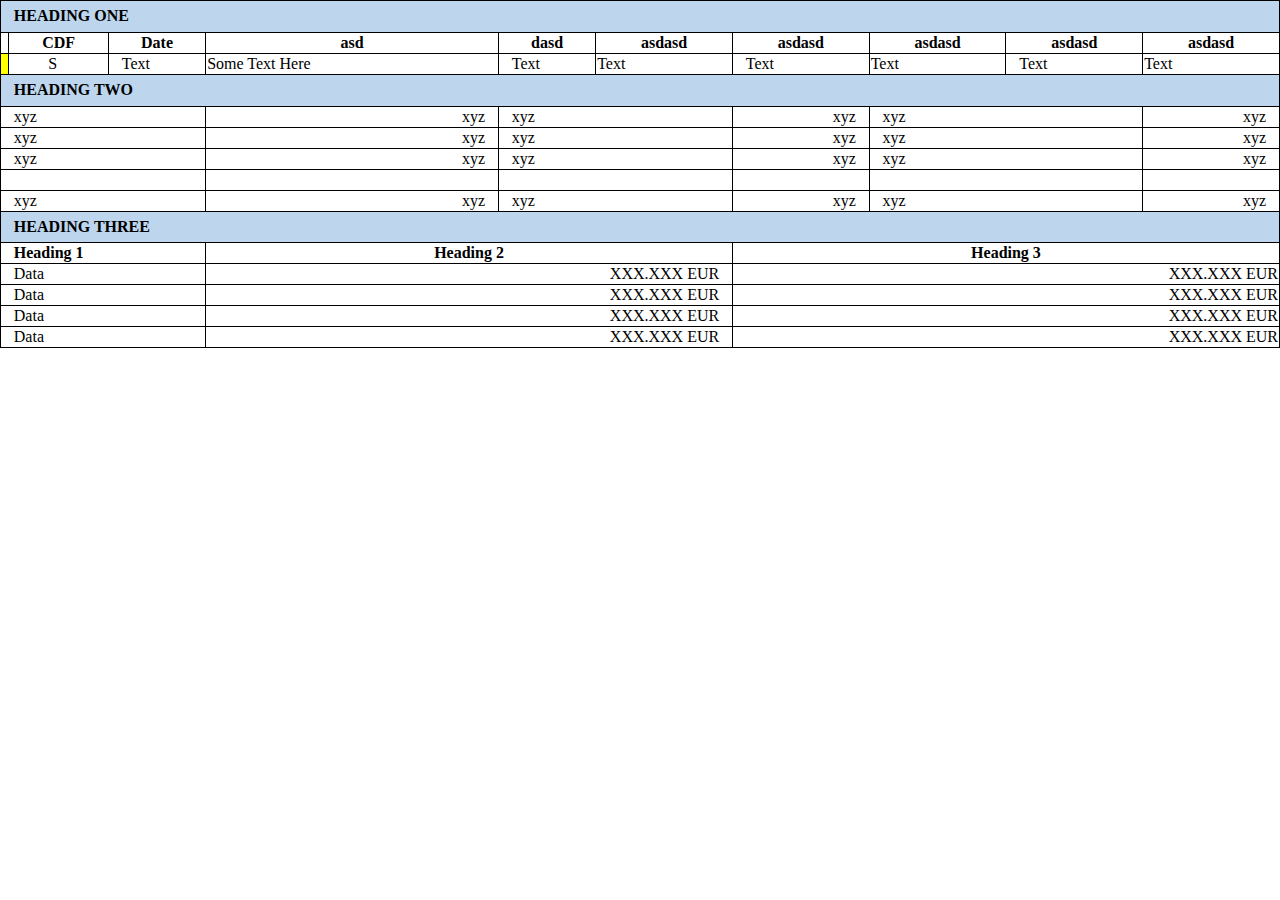
<file: Day 2/Task 1 - Create Table/Day_2- Task 1 (Create Table).html>
<!DOCTYPE html>
<html lang="en">

<head>
    <meta charset="UTF-8">
    <meta name="viewport" content="width=device-width, initial-scale=1.0">
    <meta http-equiv="X-UA-Compatible" content="ie=edge">
    <title>Day 2 - 25/10/2018</title>
    <link rel="stylesheet" href="day_2.css">
</head>

<body>
    <table>

        <!-- Section One -->
        <th class="heading-main" colspan="10">Heading One</th>

        <tr>
            <th class="color-boxes"><span></span></th>
            <th>CDF</th>
            <th>Date</th>
            <th>asd</th>
            <th>dasd</th>
            <th>asdasd</th>
            <th>asdasd</th>
            <th>asdasd</th>
            <th>asdasd</th>
            <th>asdasd</th>
        </tr>

        <tr>
            <td class="color-boxes" style="background:yellow"><span></span></td>
            <td style="text-align:center;">S</td>
            <td>Text</td>
            <td>Some Text Here</td>
            <td>Text</td>
            <td>Text</td>
            <td>Text</td>
            <td>Text</td>
            <td>Text</td>
            <td>Text</td>
        </tr>


        <!-- Section Two -->
        <th class="heading-main" colspan="10" style="padding-left:1%;">Heading Two</th>
        <tr class="section-2">
            <td colspan="3">xyz</td>
            <td style="text-align:right">xyz</td>
            <td colspan="2">xyz</td>
            <td style="text-align:right">xyz</td>
            <td colspan="2">xyz</td>
            <td style="text-align:right">xyz</td>
        </tr>

        <tr class="section-2">
            <td colspan="3">xyz</td>
            <td style="text-align:right">xyz</td>
            <td colspan="2">xyz</td>
            <td style="text-align:right">xyz</td>
            <td colspan="2">xyz</td>
            <td style="text-align:right">xyz</td>
        </tr>

        <tr class="section-2">
            <td colspan="3">xyz</td>
            <td style="text-align:right">xyz</td>
            <td colspan="2">xyz</td>
            <td style="text-align:right">xyz</td>
            <td colspan="2">xyz</td>
            <td style="text-align:right">xyz</td>
        </tr>

        <tr class="section-2">
            <td colspan="3"><span>xyz</span></td>
            <td style="text-align:right"><span>xyz</span></td>
            <td colspan="2"><span>xyz</span></td>
            <td style="text-align:right"><span>xyz</span></td>
            <td colspan="2"><span>xyz</span></td>
            <td style="text-align:right"><span>xyz</span></td>
        </tr>

        <tr class="section-2">
            <td colspan="3">xyz</td>
            <td style="text-align:right">xyz</td>
            <td colspan="2">xyz</td>
            <td style="text-align:right">xyz</td>
            <td colspan="2">xyz</td>
            <td style="text-align:right">xyz</td>
        </tr>



        <!-- Section Three -->
        <th class="heading-main" colspan="10">Heading Three</th>

        <tr>
            <th style="text-align:left; padding-left:1%;" colspan="3">Heading 1</th>
            <th colspan="3">Heading 2</th>
            <th colspan="4">Heading 3</th>
        </tr>

        <tr>
            <td style="text-align:left" colspan="3">Data</td>
            <td style="text-align:right" colspan="3">XXX.XXX EUR</td>
            <td style="text-align:right;" colspan="4">XXX.XXX EUR</td>
        </tr>

        <tr>
            <td style="text-align:left" colspan="3">Data</td>
            <td style="text-align:right" colspan="3">XXX.XXX EUR</td>
            <td style="text-align:right;" colspan="4">XXX.XXX EUR</td>
        </tr>

        <tr>
            <td style="text-align:left" colspan="3">Data</td>
            <td style="text-align:right" colspan="3">XXX.XXX EUR</td>
            <td style="text-align:right;" colspan="4">XXX.XXX EUR</td>
        </tr>

        <tr>
            <td style="text-align:left" colspan="3">Data</td>
            <td style="text-align:right" colspan="3">XXX.XXX EUR</td>
            <td style="text-align:right;" colspan="4">XXX.XXX EUR</td>
        </tr>
    </table>
</body>

</html>
</file>
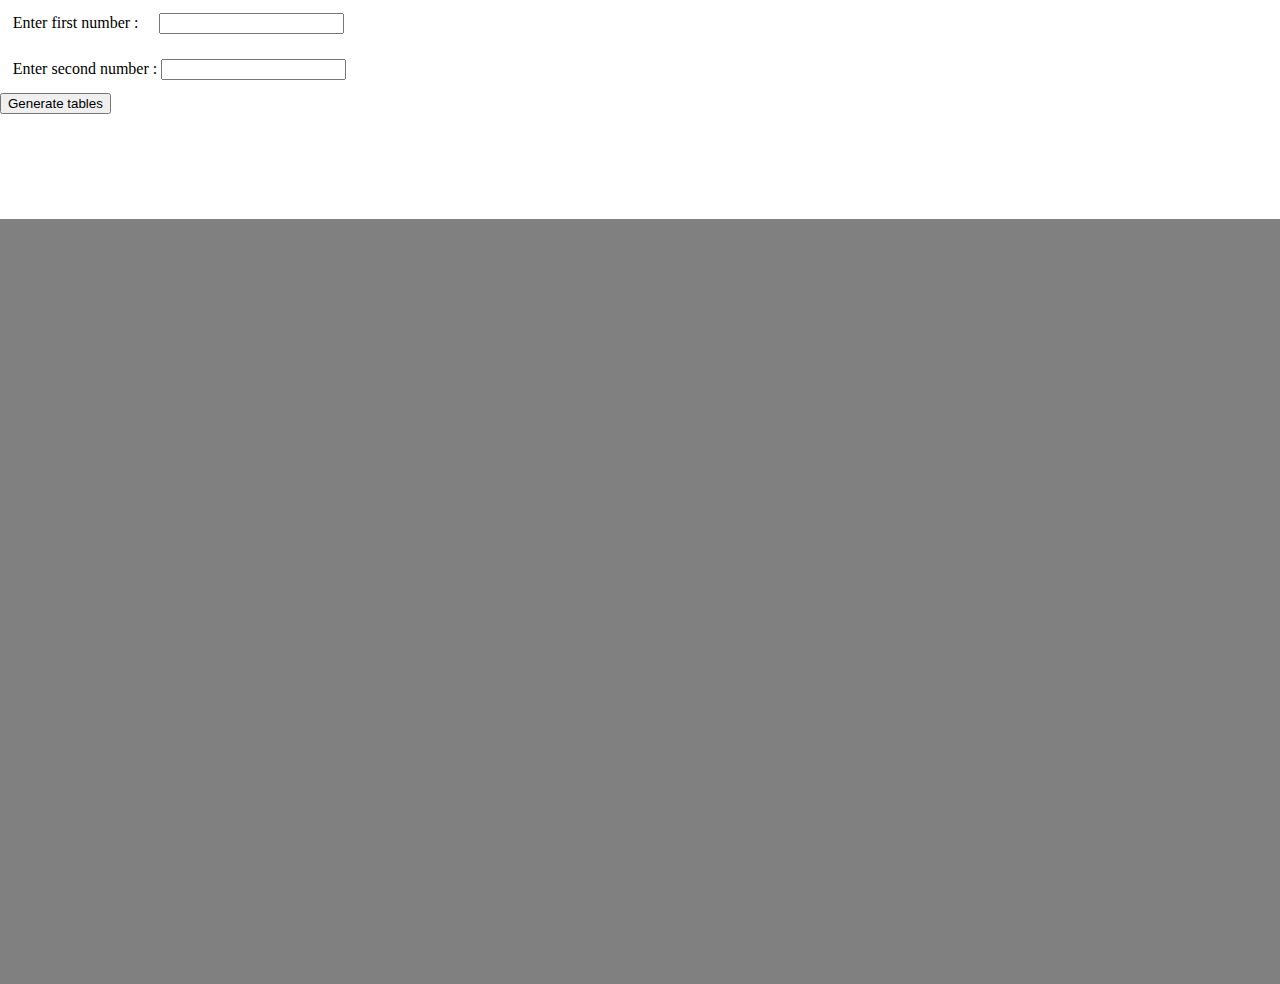
<file: Day 2/Task 2- Print tables using Javascript/table.html>
<!DOCTYPE html>
<html lang="en">
<head>
    <meta charset="UTF-8">
    <meta name="viewport" content="width=device-width, initial-scale=1.0">
    <meta http-equiv="X-UA-Compatible" content="ie=edge">
    <link rel="stylesheet" href="table.css">
    <script defer src="table.js"></script>
    <title>Table</title>
</head>
<body>
    
    <div class="input-fields">
        <label for="no1">
                <span>Enter first number :</span>&nbsp;&nbsp;&nbsp;&nbsp;
                <input id="numberFirst" type="text" required>
        </label>
        
        <label for="no2">
                <span>Enter second number :</span>
                <input id="numberSecond" type="text" required>
        </label>

        <button id="submit-btn" type="submit">Generate tables</button>

    </div>

    <div style="width:100%;">
            <table id="cbtable" style="width:60%">

                </table>
    </div>

    <div class="output-area">
        <h2 id="title-table"> </h2>
        <span id="table-data"></span>
    </div>



</body>
</html>
</file>
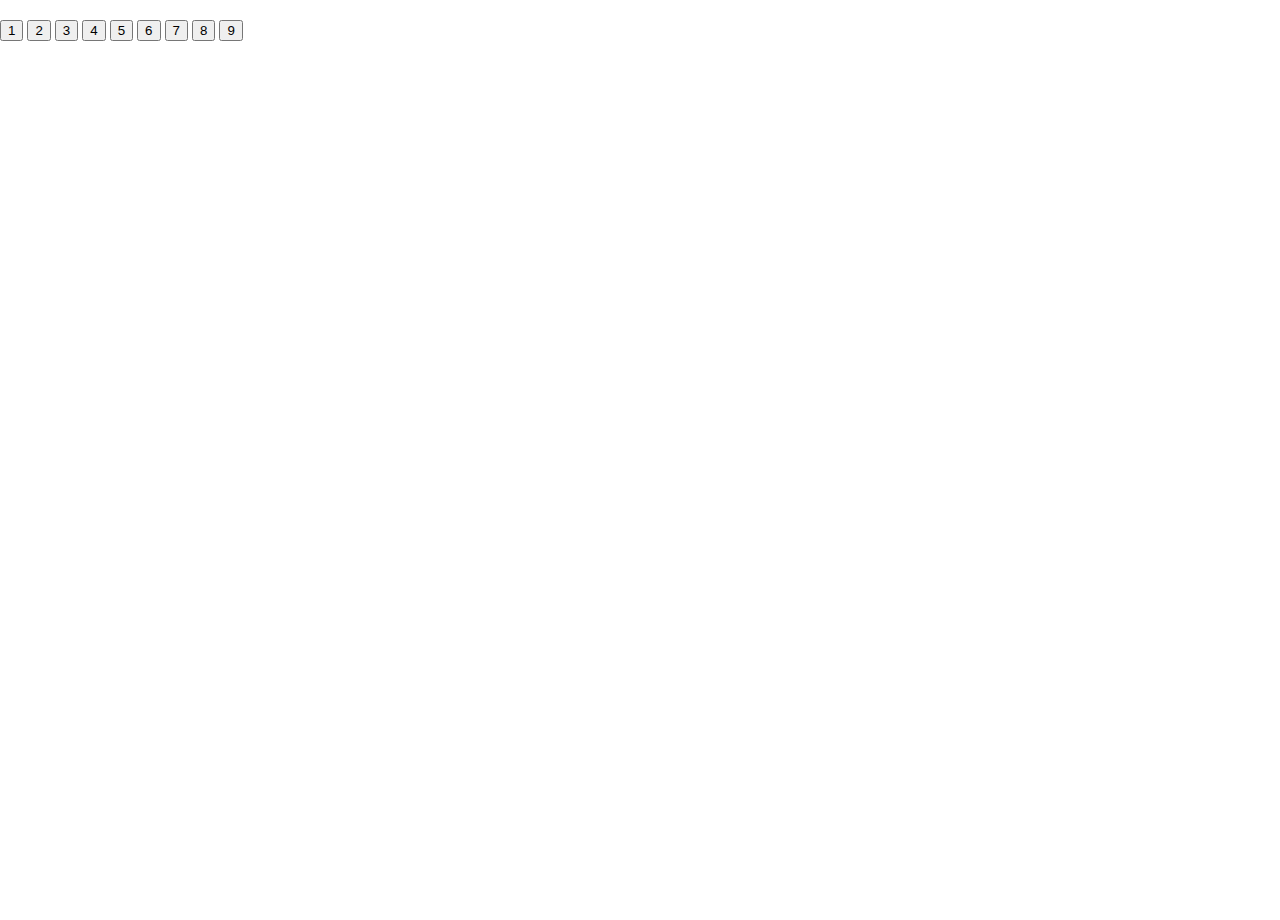
<file: Day 3/ajax/ajax.html>
<!DOCTYPE html>
<html lang="en">

<head>
    <meta charset="UTF-8">
    <meta name="viewport" content="width=device-width, initial-scale=1.0">
    <meta http-equiv="X-UA-Compatible" content="ie=edge">
    <script src="https://code.jquery.com/jquery-3.3.1.js" integrity="sha256-2Kok7MbOyxpgUVvAk/HJ2jigOSYS2auK4Pfzbm7uH60="
        crossorigin="anonymous"></script>
    <link rel="stylesheet" href="ajax.css">
    <script defer src="ajax.js"></script>
    <title>AJAX Api Request</title>
</head>

<body>

    <!-- Api LINK - https://jsonplaceholder.typicode.com/comments-->

    <div class="main">
        <h2 class="heading"></h2>

    </div>
    <button onclick="getPost(0,10)">1</button>
    <button onclick="getPost(11,20)">2</button>
    <button onclick="getPost(21,30)">3</button>
    <button onclick="getPost(31,40)">4</button>
    <button onclick="getPost(51,60)">5</button>
    <button onclick="getPost(61,70)">6</button>
    <button onclick="getPost(71,80)">7</button>
    <button onclick="getPost(81,90)">8</button>
    <button onclick="getPost(91,99)">9</button>

    <div class="paginationDiv">

    </div>
</body>

</html>
</file>
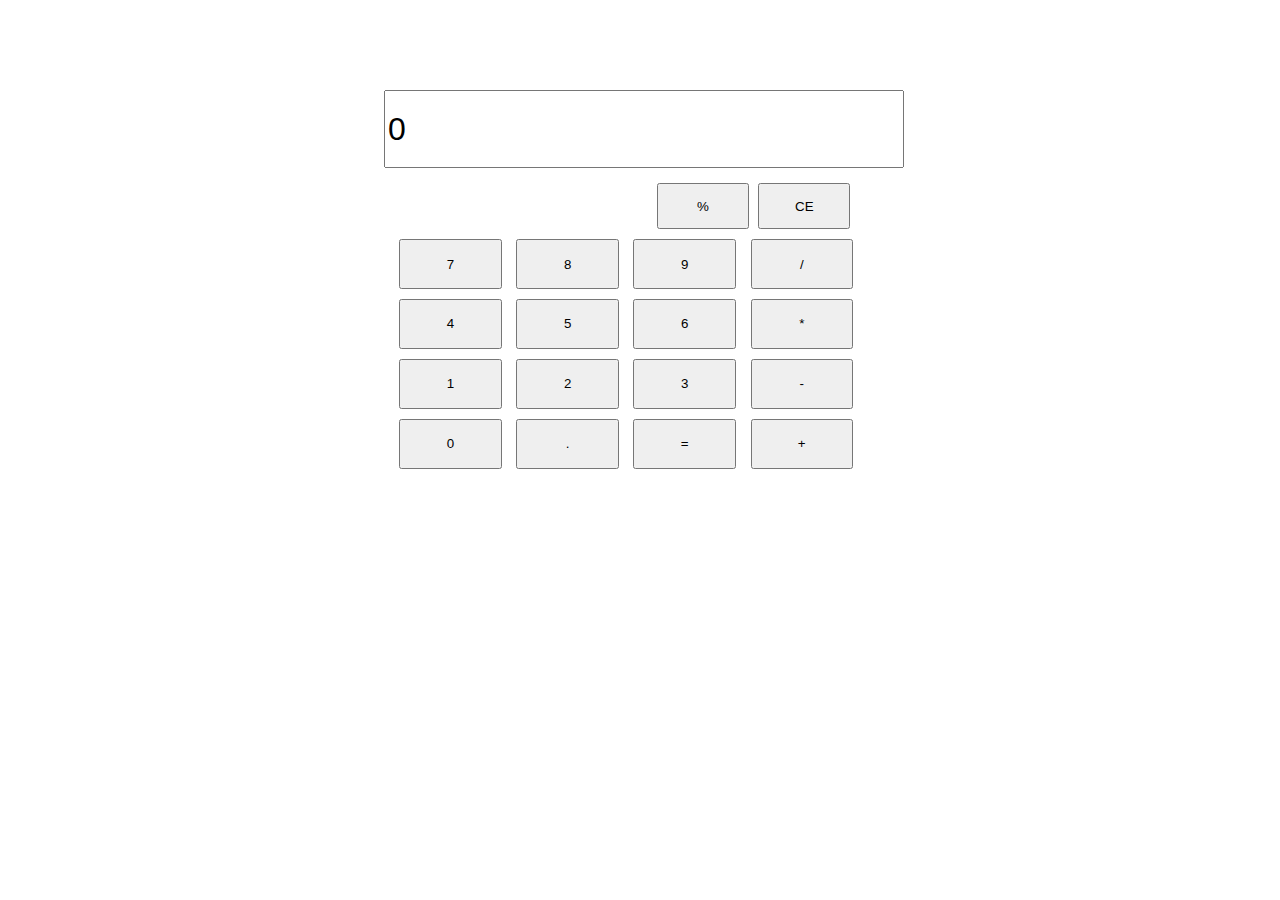
<file: Day 3/Calculator/Calculator.html>
<!DOCTYPE html>
<html lang="en">
<head>
    <meta charset="UTF-8">
    <meta name="viewport" content="width=device-width, initial-scale=1.0">
    <meta http-equiv="X-UA-Compatible" content="ie=edge">
    <link rel="stylesheet" href="calc.css">
    <script defer src="calc.js"></script>
    <title>Calculator</title>
</head>
<body>
    
    <div class="calc-body">
        <input id="val-input" type="text" value="0">

        <div class="math-btns">
            <section class="first">
                <button class="operators" value="%">%</button>
                <button id="clearBtn">CE</button>
            </section>

            <section class="second">
                <button class="keypad" value="7">7</button>
                <button class="keypad" value="8">8</button>
                <button class="keypad" value="9">9</button>
                <button class="operators" value="/">/</button>
            </section>

            <section class="third">
                <button class="keypad" value="4">4</button>
                <button class="keypad" value="5">5</button>
                <button class="keypad" value="6">6</button>
                <button class="operators" value="*">*</button>
            </section>

            <section class="fourth">
                <button class="keypad" value="1">1</button>
                <button class="keypad" value="2">2</button>
                <button class="keypad" value="3">3</button>
                <button class="operators" value="-">-</button>
            </section>

            <section class="fifth">
                <button class="keypad" value="0">0</button>
                <button class="operators" value=".">.</button>
                <button id="equalsBtn" value="=">=</button>
                <button class="operators" value="+">+</button>
            </section>
        </div>
    </div>

</body>
</html>
</file>
<file: Day 2/Task 1 - Create Table/day_2.css>
html,
body {
    margin: 0;
    padding: 0;
    height: 100%;
    width: 100%;
    font-size: sans-serif;
}

table {
    width: 100%;
    border-collapse: collapse;
    /* text-align: left; */
}

.heading-main {
    padding: 0.5%;
    text-align: left;
    background: #bdd6ee;
    padding-left: 1%;
    text-transform: uppercase;
}

span {
    opacity: 0;
}

td,
th {
    border: 0.1px solid;
}

td:nth-child(odd) {
    padding-left: 1%;
}

td:nth-child(even) {
    padding-right: 1%;
}
</file>
<file: Day 2/Task 2- Print tables using Javascript/table.css>
html,body{
    margin:0;
    padding:0;
    height:100%;
    width:100%;
}

.input-fields{
    width:100%;
    height: 15%;
}


.output-area{
    width:100%;
    min-height:85%;
    background:gray;
}

label{
    display:block;
    padding:1%;
}

table{
    margin-top:5%;
    font-family:sans-serif;
    border-collapse: collapse;
}

td,th{
    border:1px solid;
    text-align:center;
}

.num_main{
    font-size:1.3rem;
}


td:nth-child(2){
    background:turquoise;
}

td:nth-child(3){
    background:lightsalmon;
}

td:nth-child(4){
    background:lightcyan;
}

td:nth-child(5){
    background:lightgreen;
}

td:nth-child(6){
    background:lightblue;
}

td:nth-child(7){
    background:coral;
}

td:nth-child(8){
    background:cornflowerblue;
}

td:nth-child(9){
    background:crimson;
}

td:nth-child(10){
    background:yellowgreen;
}

td:nth-child(11){
    background:green;
}
</file>
<file: Day 3/ajax/ajax.css>
html,
body {
    margin: 0;
    padding: 0;
    height: 100%;
    width: 100%;
}

.jpg:first-child {
    display: none;
}

.showComments:first-child {
    display: none;
}
</file>
<file: Day 3/Calculator/calc.css>
html,body{
    margin:0;
    padding:0;
    display:flex;
    justify-content: center;
    align-items:center;
    height:100%;
    width:100%;
    font-family:sans-serif;
}

.calc-body{
    height:80%;
    width:40%;
}

#val-input{
    width:100%;
    height:10%;
    font-size:2rem;
    font-family:sans-serif;
}

.math-btns{
    width:100%;
    height:90%;
    padding:2%;
}

.first{
    display: flex;
    justify-content: flex-end;
    margin-right:10%;
}

button{
    box-sizing: border-box;
    padding:3%;
    width:calc(80%/4);
    margin:1%;
}
</file>
